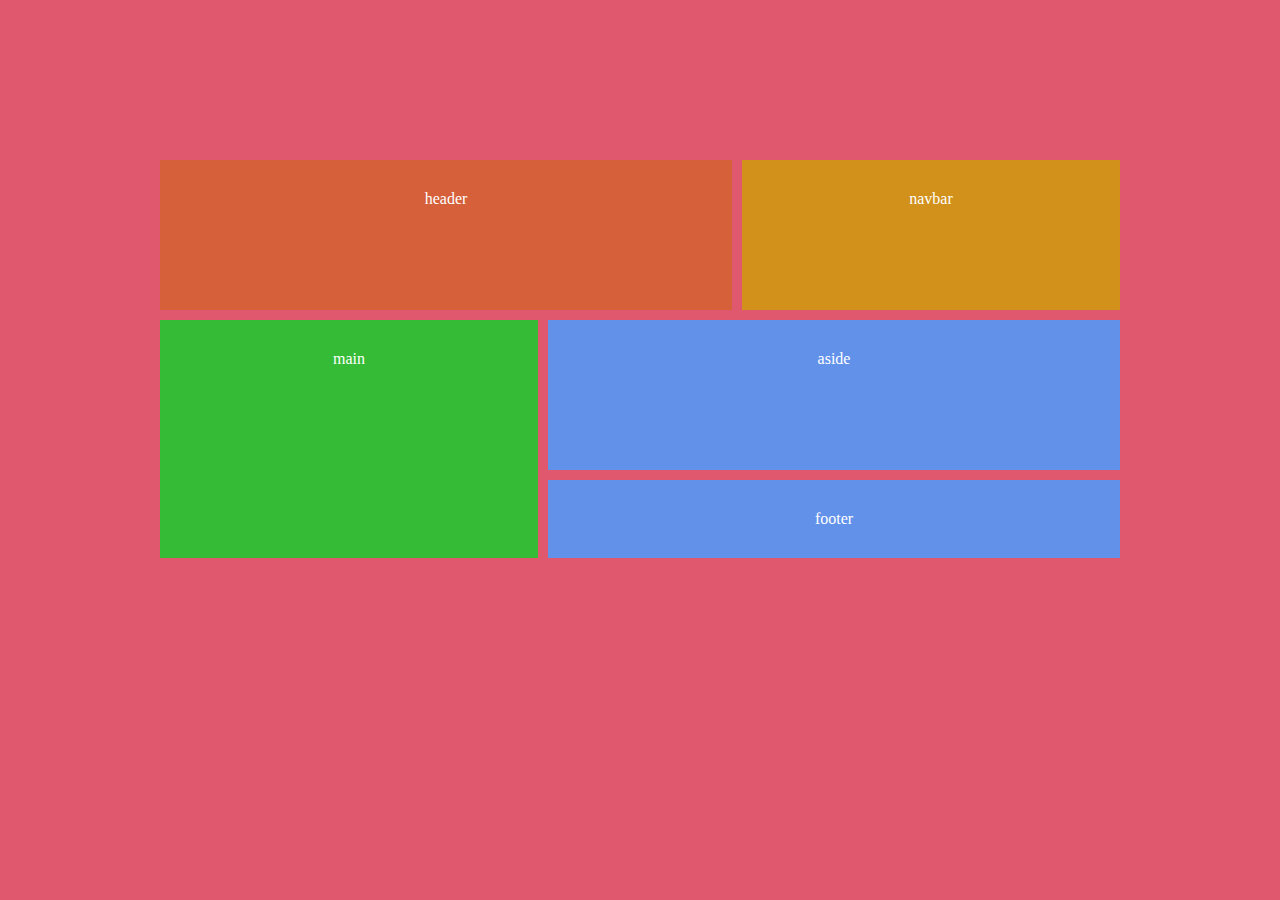
<file: grid.html>
<!DOCTYPE html>
<html lang="en">
<head>
  <meta charset="UTF-8">
  <meta http-equiv="X-UA-Compatible" content="IE=edge">
  <meta name="viewport" content="width=device-width, initial-scale=1.0">
  <title>Grid Layout</title>
  <link href="grid.css" rel="stylesheet" type="text/css" />
</head>
<body>
  <div class='grid-container'>
    <header>header</header>
    <navbar>navbar</navbar>
    <main>main</main>
    <aside>aside</aside>
    <footer>footer</footer>
  </div>
</body>
</html>
</file>
<file: grid.css>
body{
  width: 100%;
  height: 100vh;
  margin: 0;
  box-sizing: border-box;
  background: #df586e;
  color: white;
  text-align: center;
  padding-top: 10rem;
}
.grid-container{
  display: grid;
  grid-template-columns: repeat(5, 1fr);
  grid-template-rows: repeat(2, minmax(150px, auto));
  grid-gap: 10px;
  max-width: 960px;
  margin: 0 auto;
}
header,navbar,aside,main,footer{
  padding: 30px;
}
header{
  background: #d56039;
  grid-column-start: 1;
  grid-column-end: 4;
}
navbar{
  background: #d1911a;
  grid-column-start: 4;
  grid-column-end: 6;
}
main{
  background: #35bb35;
  grid-column-start: 1;
  grid-column-end: 3;
  grid-row-start: 2;
  grid-row-end: 8;
}
aside{
  background: #6291ea;
  grid-column-start: 3;
  grid-column-end: 6;
/*   grid-row-start: 2;
  grid-row-end: 3; */
}
footer{
  background: #6291ea;
  grid-column-start: 3;
  grid-column-end: 6;
  grid-row-start: 3;
  grid-row-end: 8;
}
</file>
